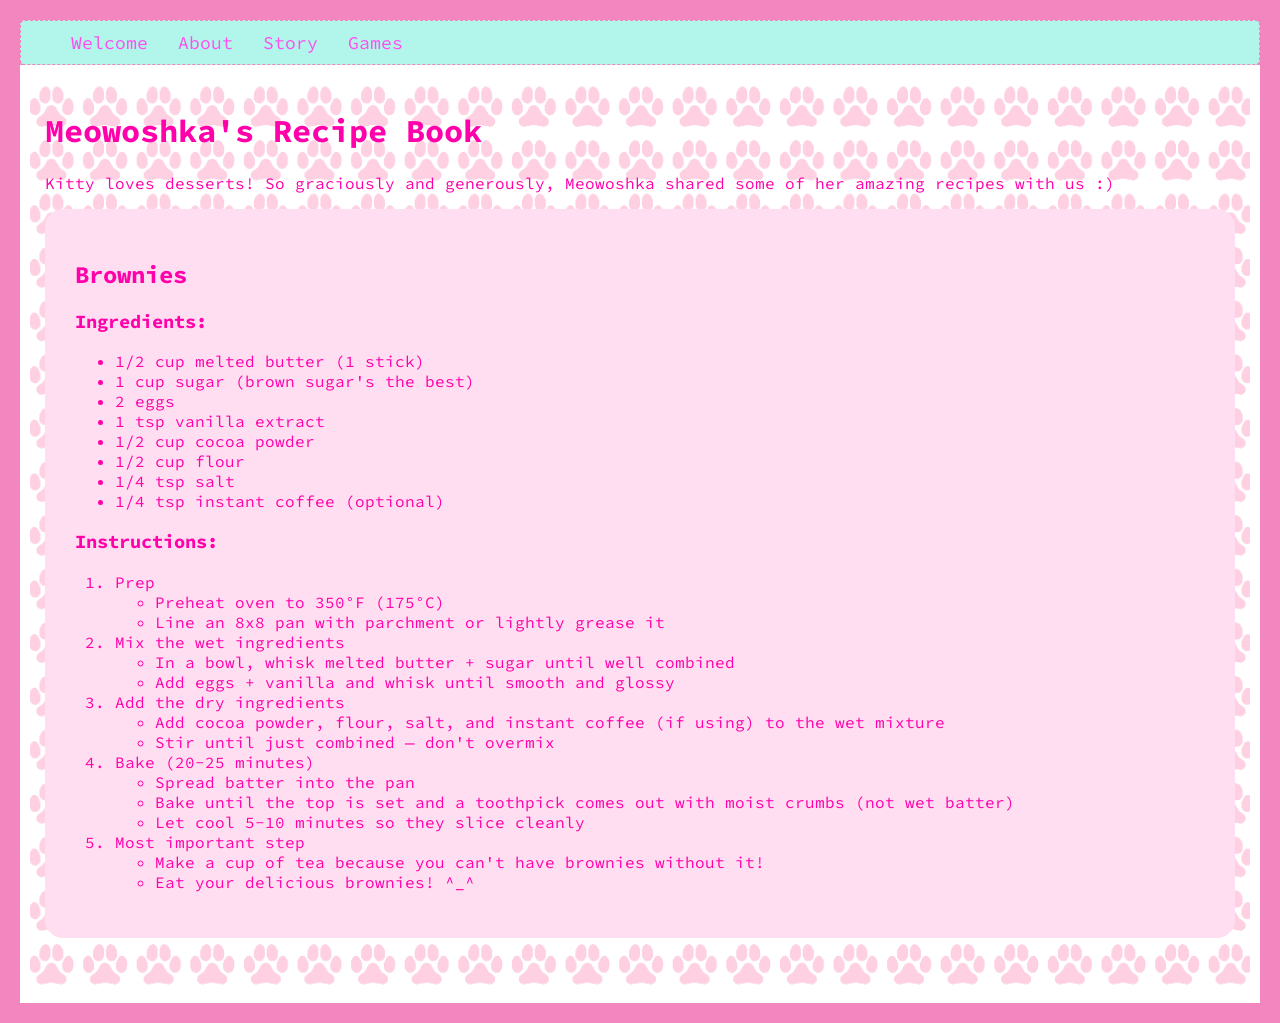
<file: recipebook.html>
<!DOCTYPE html>
<html>
<head>
    <meta charset="UTF-8" />
    <title> Meowoshka's Recipe Book </title>
    <link rel="stylesheet" type="text/css" href="styles.css">

    <!-- my fav font: source code pro font ^_^ -->
    <link href="https://fonts.googleapis.com/css2?family=Source+Code+Pro:wght@400;700&display=swap" rel="stylesheet">
</head>
<body>
    <nav> 
        <ul class="navbar">
            <li><a href="index.html">Welcome</a></li>
            <li><a href="about.html">About</a></li>
            <li><a href="story.html">Story</a></li>
            <!-- <li><a href="story.html">Story</a></li> -->
            <li><a href="games.html">Games</a></li>
        </ul>
    </nav>

    <div class="border" id="border-img">
        <h1> Meowoshka's Recipe Book </h1>
        <p> Kitty loves desserts! So graciously and generously, Meowoshka shared some of her amazing recipes with us :) </p>
        <div class="recipe">
            <h2> Brownies </h2> 
            <h3> Ingredients:</h3>
            <ul>
                <li> 1/2 cup melted butter (1 stick) </li>
                <li> 1 cup sugar (brown sugar's the best)</li>
                <li> 2 eggs </li>
                <li> 1 tsp vanilla extract </li>
                <li> 1/2 cup cocoa powder </li>
                <li> 1/2 cup flour </li>
                <li> 1/4 tsp salt </li>
                <li> 1/4 tsp instant coffee (optional) </li>
            </ul>
            <h3> Instructions: </h3>
            <ol> 
                <li> Prep 
                    <ul>  
                        <li> Preheat oven to 350°F (175°C) </li>
                        <li> Line an 8x8 pan with parchment or lightly grease it </li>
                    </ul>
                </li>
                <li> Mix the wet ingredients 
                    <ul> 
                        <li> In a bowl, whisk melted butter + sugar until well combined </li>
                        <li> Add eggs + vanilla and whisk until smooth and glossy</li>
                    </ul>
                </li>
                <li> Add the dry ingredients
                    <ul>
                        <li> Add cocoa powder, flour, salt, and instant coffee (if using) to the wet mixture </li>
                        <li> Stir until just combined — don't overmix </li>
                    </ul>
                </li>
                <li> Bake (20-25 minutes) 
                    <ul> 
                        <li> Spread batter into the pan </li>
                        <li> Bake until the top is set and a toothpick comes out with moist crumbs (not wet batter) </li>
                        <li> Let cool 5-10 minutes so they slice cleanly </li>
                    </ul>
                </li>
                <li> Most important step 
                    <ul>
                        <li> Make a cup of tea because you can't have brownies without it! </li>
                        <li> Eat your delicious brownies! ^_^ </li>
                    </ul>
                </li>
            </ol>
        </div>

        <!-- 
        <div class="recipe">
            <h2> Banana Smoothie </h2> 
            <h3> Ingredients: </h3>
            <p> <i>quantity depends on how much you want to make and your preferences</i> </p>
            <ul> 
                <li> 1-2 bananas </li>
                <li> milk, like around 1/2 or 1 cup </li>
            </ul>
            <h3> Instructions: </h3>
            <ol>
                <li> Prep
                    <ul> 
                        <li> ... </li> 
                    </ul>
                </li>
            </ol>
        </div>
    -->
    </div>
</body>
</html>
</file>
<file: styles.css>
body {
    background-color: hsl(329, 83%, 74%);
    color: #ff00aa;
    font-family: 'Source Code Pro', monospace;
    margin: 0;
    padding: 20px;
}

a {
    font-size: 2rem;
    text-decoration: none;
    color: #ff00aa;
    transition: 0.4s;
}

.meow-pic {
    width: 350px;
    height: auto;
    display: block;
    margin: 0 auto;
    bow-shadow: 0 0 10px #b2f5ea;
    border: 2px dashed #ff00aa;
    border-radius: 20px;
    float: left;
    margin-right: 20px;
}


/* rainbow hover effect */
a:hover {
    background: linear-gradient(90deg, red, orange, yellow, green, cyan, blue, violet);
            
    /* standard property */
    background-clip: text;
            
    /* WebKit fallback (Chrome, Safari) */
    -webkit-background-clip: text;
            
    color: transparent;
}

.navbar {
    display: flex;
    background-color: #b2f5ea; /* light mint green */
    padding: 10px 20px;
    margin: 0;
    list-style-type: none;
    border-radius: 5px; 
    border: 1px dashed hsl(329, 83%, 74%);
}

.navbar li {
    margin-left: 30px;
}

.navbar a {
    color:  #ff4df0;
    font-family: "Source Code Pro", monospace;
    font-size: 18px;
    text-decoration: none;
    transition: 0.3s ease;
}

.navbar a:hover {
    text-shadow: 0 0 5px #ff4df0;

    /* for the rainbow */ 
    background: linear-gradient(90deg, red, orange, yellow, green, cyan, blue, violet);
            
    /* standard property */
    background-clip: text;
            
    /* WebKit fallback (Chrome, Safari) */
    -webkit-background-clip: text;
            
    color: transparent;
}

/* create cute article-like pages */
.border {
    background-color: #ffdef2;
    padding: 20px;
}

#border-img {
    border: 10px solid transparent;
    padding: 15px;
    border-image-source: url("images/paw.jpg");
    border-image-repeat: repeat;
    border-image-slice: 100 fill;
}

.recipe {
    border: 10px solid transparent;
    padding: 20px;
    background-color: #ffdef2;
    border-radius: 18px;
    margin-bottom: 40px; /* space between cards */
}
</file>
